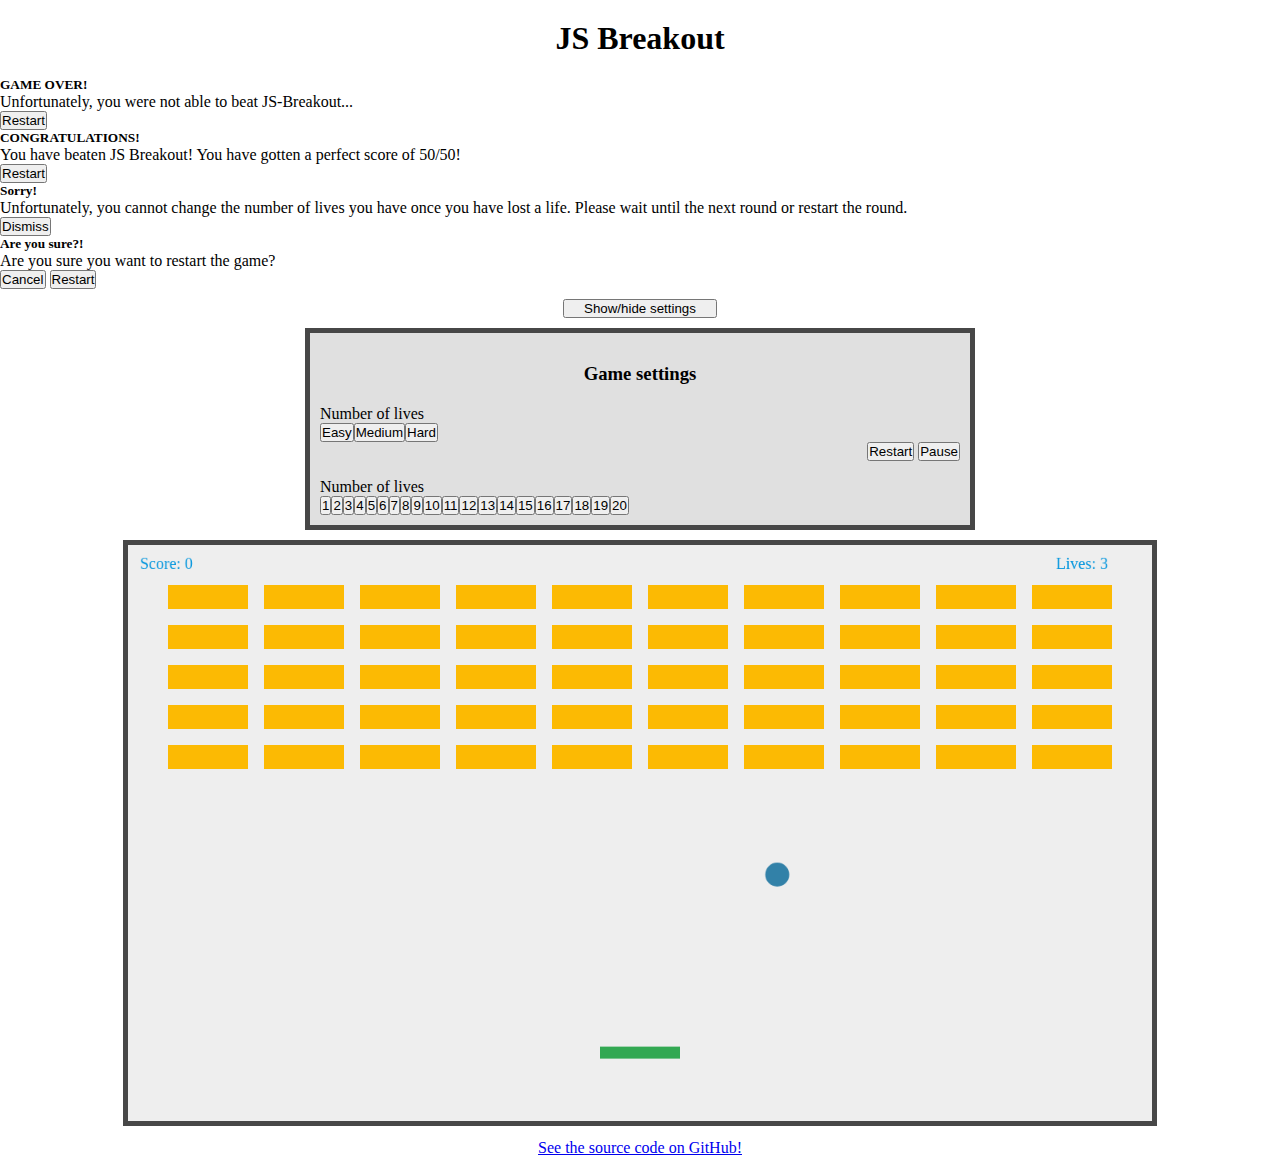
<file: index.html>
<!DOCTYPE html>
<html>
    <head>
        <meta charset="utf-8">
        <title>JS Breakout</title>

        <script src="https://code.jquery.com/jquery-3.5.1.slim.min.js" integrity="sha384-DfXdz2htPH0lsSSs5nCTpuj/zy4C+OGpamoFVy38MVBnE+IbbVYUew+OrCXaRkfj" crossorigin="anonymous"></script>
        <script src="https://cdn.jsdelivr.net/npm/bootstrap@4.5.3/dist/js/bootstrap.bundle.min.js" integrity="sha384-ho+j7jyWK8fNQe+A12Hb8AhRq26LrZ/JpcUGGOn+Y7RsweNrtN/tE3MoK7ZeZDyx" crossorigin="anonymous"></script>
        <link rel="stylesheet" href="https://cdn.jsdelivr.net/npm/bootstrap@4.5.3/dist/css/bootstrap.min.css" integrity="sha384-TX8t27EcRE3e/ihU7zmQxVncDAy5uIKz4rEkgIXeMed4M0jlfIDPvg6uqKI2xXr2" crossorigin="anonymous">

        <link rel="stylesheet" href="styles.css">

        <link rel="icon" href="game_controller.ico">
    </head>
    <body>
        <h1>JS Breakout</h1>

        <div class="modal fade" id="gameoverModal" tabindex="-1" aria-hidden="true" data-backdrop="static" data-keyboard="false">
            <div class="modal-dialog">
                <div class="modal-content">
                    <div class="modal-header">
                        <h5 class="modal-title" id="gameoverModalLabel">GAME OVER!</h5>
                        </button>
                    </div>
                    <div class="modal-body" id="gameoverMessage">
                        Unfortunately, you were not able to beat JS-Breakout...
                    </div>
                    <div class="modal-footer">
                        <button type="button" class="btn btn-primary" data-dismiss="modal" onclick="restartGame();">Restart</button>
                    </div>
                </div>
            </div>
        </div>

        <div class="modal fade" id="winnerModal" tabindex="-1" aria-hidden="true" data-backdrop="static" data-keyboard="false">
            <div class="modal-dialog">
                <div class="modal-content">
                    <div class="modal-header">
                        <h5 class="modal-title" id="winnerModalLabel">CONGRATULATIONS!</h5>
                        </button>
                    </div>
                    <div class="modal-body" id="winMessage">
                        You have beaten JS Breakout! You have gotten a perfect score of 50/50!
                    </div>
                    <div class="modal-footer">
                        <button type="button" class="btn btn-primary" data-dismiss="modal" onclick="restartGame();">Restart</button>
                    </div>
                </div>
            </div>
        </div>

        <div class="modal fade" id="livesErrorModal" tabindex="-1" aria-hidden="true" data-backdrop="static" data-keyboard="false">
            <div class="modal-dialog">
                <div class="modal-content">
                    <div class="modal-header">
                        <h5 class="modal-title" id="livesErrorModalLabel">Sorry!</h5>
                        </button>
                    </div>
                    <div class="modal-body">
                        Unfortunately, you cannot change the number of lives you have once you have lost a life. Please wait until the next round or restart the round.
                    </div>
                    <div class="modal-footer">
                        <button type="button" class="btn btn-primary" data-dismiss="modal" onclick="unpauseGame();">Dismiss</button>
                    </div>
                </div>
            </div>
        </div>

        <div class="modal fade" id="restartModal" tabindex="-1" aria-hidden="true" data-backdrop="static" data-keyboard="false">
            <div class="modal-dialog">
                <div class="modal-content">
                    <div class="modal-header">
                        <h5 class="modal-title" id="restartModalLabel">Are you sure?!</h5>
                        </button>
                    </div>
                    <div id="restartMessage" class="modal-body">
                        Are you sure you want to restart the game?
                    </div>
                    <div class="modal-footer">
                        <button type="button" class="btn btn-secondary" data-dismiss="modal" onclick="unpauseGame();">Cancel</button>
                        <button type="button" class="btn btn-danger" data-dismiss="modal" onclick="confirmRestartGame();">Restart</button>
                    </div>
                </div>
            </div>
        </div>

        <button class="btn btn-primary" type="button" data-toggle="collapse" data-target="#collapseSettings" aria-expanded="false" aria-controls="collapseSettings" id="settingsCollapseButton" onclick="pauseGame();">Show/hide settings</button>

        <div class="collapse" id="collapseSettings">
            <div id="buttonControls">
                <h3>Game settings</h3>
                <label for="speedSettings">Number of lives</label><br>
                <div id="flexbox-container">
                    <div class="row">
                        <div class="col">
                            <div class="btn-group" role="group" id="speedSettings">
                                <button type="button" class="btn btn-outline-success" onclick="changeSpeed(1)">Easy</button>
                                <button type="button" class="btn btn-warning" onclick="changeSpeed(2)">Medium</button>
                                <button type="button" class="btn btn-outline-danger" onclick="changeSpeed(3)">Hard</button>
                            </div>
                        </div>
                        <div class="col">
                            <span id="controlsOnRight">
                                <span id="restartButton">
                                    <button type="button" class="btn btn-outline-info" onclick="restartGame()">Restart</button>
                                </span>
                                <span id="gameplayControl">
                                    <button type="button" class="btn btn-outline-info" onclick="pauseGame()">Pause</button>
                                    <br>
                                </span>
                            </span>
                        </div>
                    </div>
                </div>
                <br>
                <br>
                <div>
                    <label for="livesSelectorButtons">Number of lives</label>
                    <br>
                    <div class="buttonGroup-flexbox">
                        <div class="btn-group" role="group" id="livesSelectorButtons">
                            <p>Error</p>
                        </div>
                    </div>
                </div>
            </div>
        </div>

        <canvas id="the_canvas" width="1280" height="720"></canvas>

        <script src="app.js"></script>
    </body>
    <footer>
        <a href="https://github.com/flyme2bluemoon/JS-Breakout">See the source code on GitHub!</a>
    </footer>
</html>
</file>
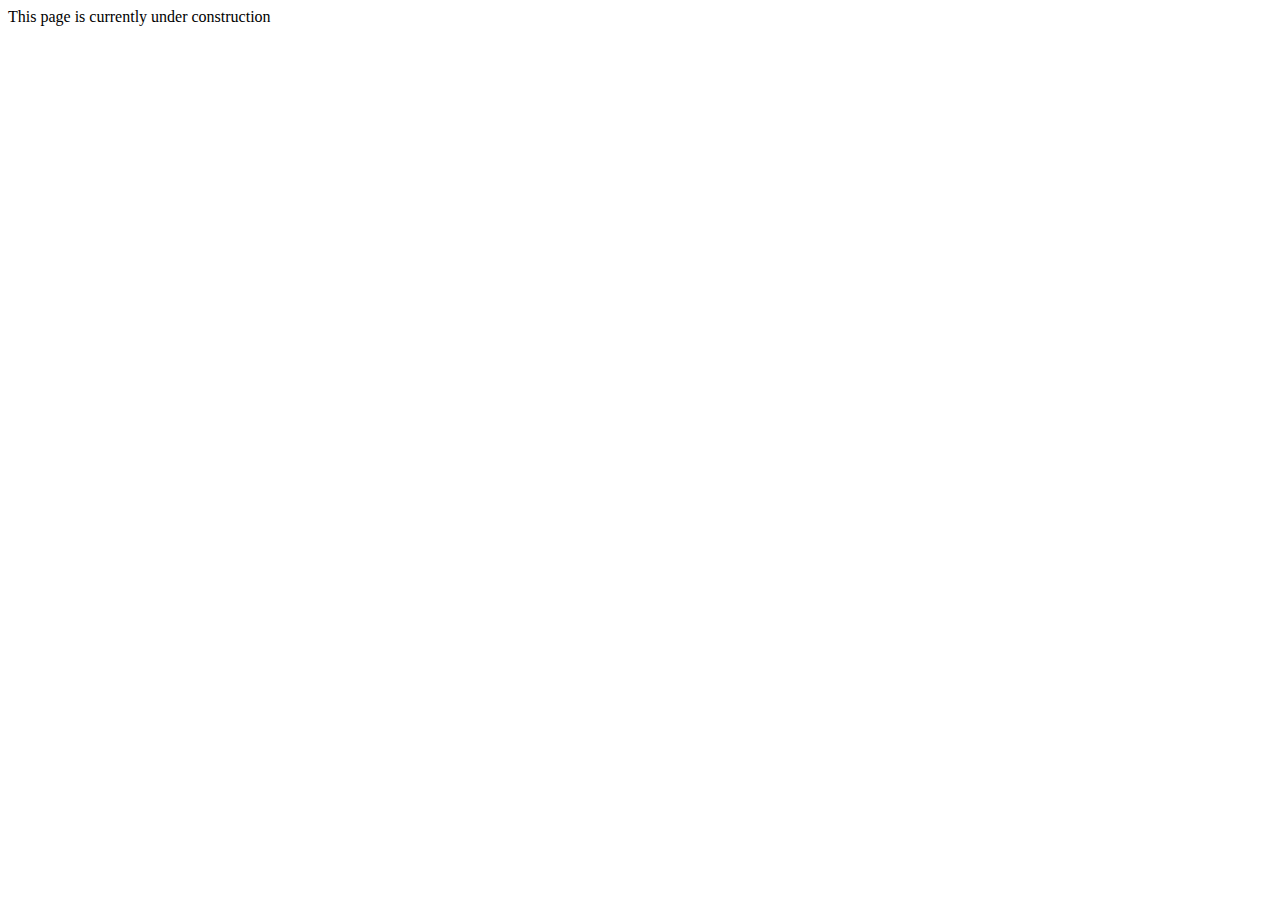
<file: instructions.html>
<!DOCTYPE html>
<html lang="en">
<head>
    <meta charset="UTF-8">
    <meta name="viewport" content="width=device-width, initial-scale=1.0">
    <title>Instructions</title>
    <link rel="stylesheet" href="https://cdn.jsdelivr.net/npm/bootstrap@4.5.3/dist/css/bootstrap.min.css" integrity="sha384-TX8t27EcRE3e/ihU7zmQxVncDAy5uIKz4rEkgIXeMed4M0jlfIDPvg6uqKI2xXr2" crossorigin="anonymous">
</head>
<body>
    <div class="alert alert-danger" role="alert">This page is currently under construction</div>
</body>
</html>
</file>
<file: styles.css>
* {
  padding: 0;
  margin: 0;
}

h1, h3 {
  text-align: center;
  margin: 20px;
}

canvas {
  background: #eeeeee;
  display: block;
  margin: 0 auto;
  border-color: #474747;
  border-width: 5px;
  border-style: solid;
}

#buttonControls {
  margin: auto;
  margin-bottom: 10px;
  width: 50%;
  padding: 10px;
  background-color: #e0e0e0;
  border-color: #474747;
  border-width: 5px;
  border-style: solid;
}

#controlsOnRight {
  float: right;
}

#livesSlider {
  width: 100%;
}

form {
  padding: 10px;
  background-color: #9e9e9e;
  border-color: #474747;
  border-width: 5px;
  border-style: solid;
}

footer {
  text-align: center;
  padding: 1%;
}

#settingsCollapseButton {
  margin-left: 44%;
  margin-right: 44%;
  margin-top: 10px;
  margin-bottom: 10px;
  width: 12%;
}

@media (max-width: 1600px) {
  canvas {
    width: 80%;
  }
}
#speedSettings button {
  margin-botton: 20px;
}

.btn-group {
  display: flex;
  flex-wrap: wrap;
}

/*# sourceMappingURL=styles.css.map */
</file>
